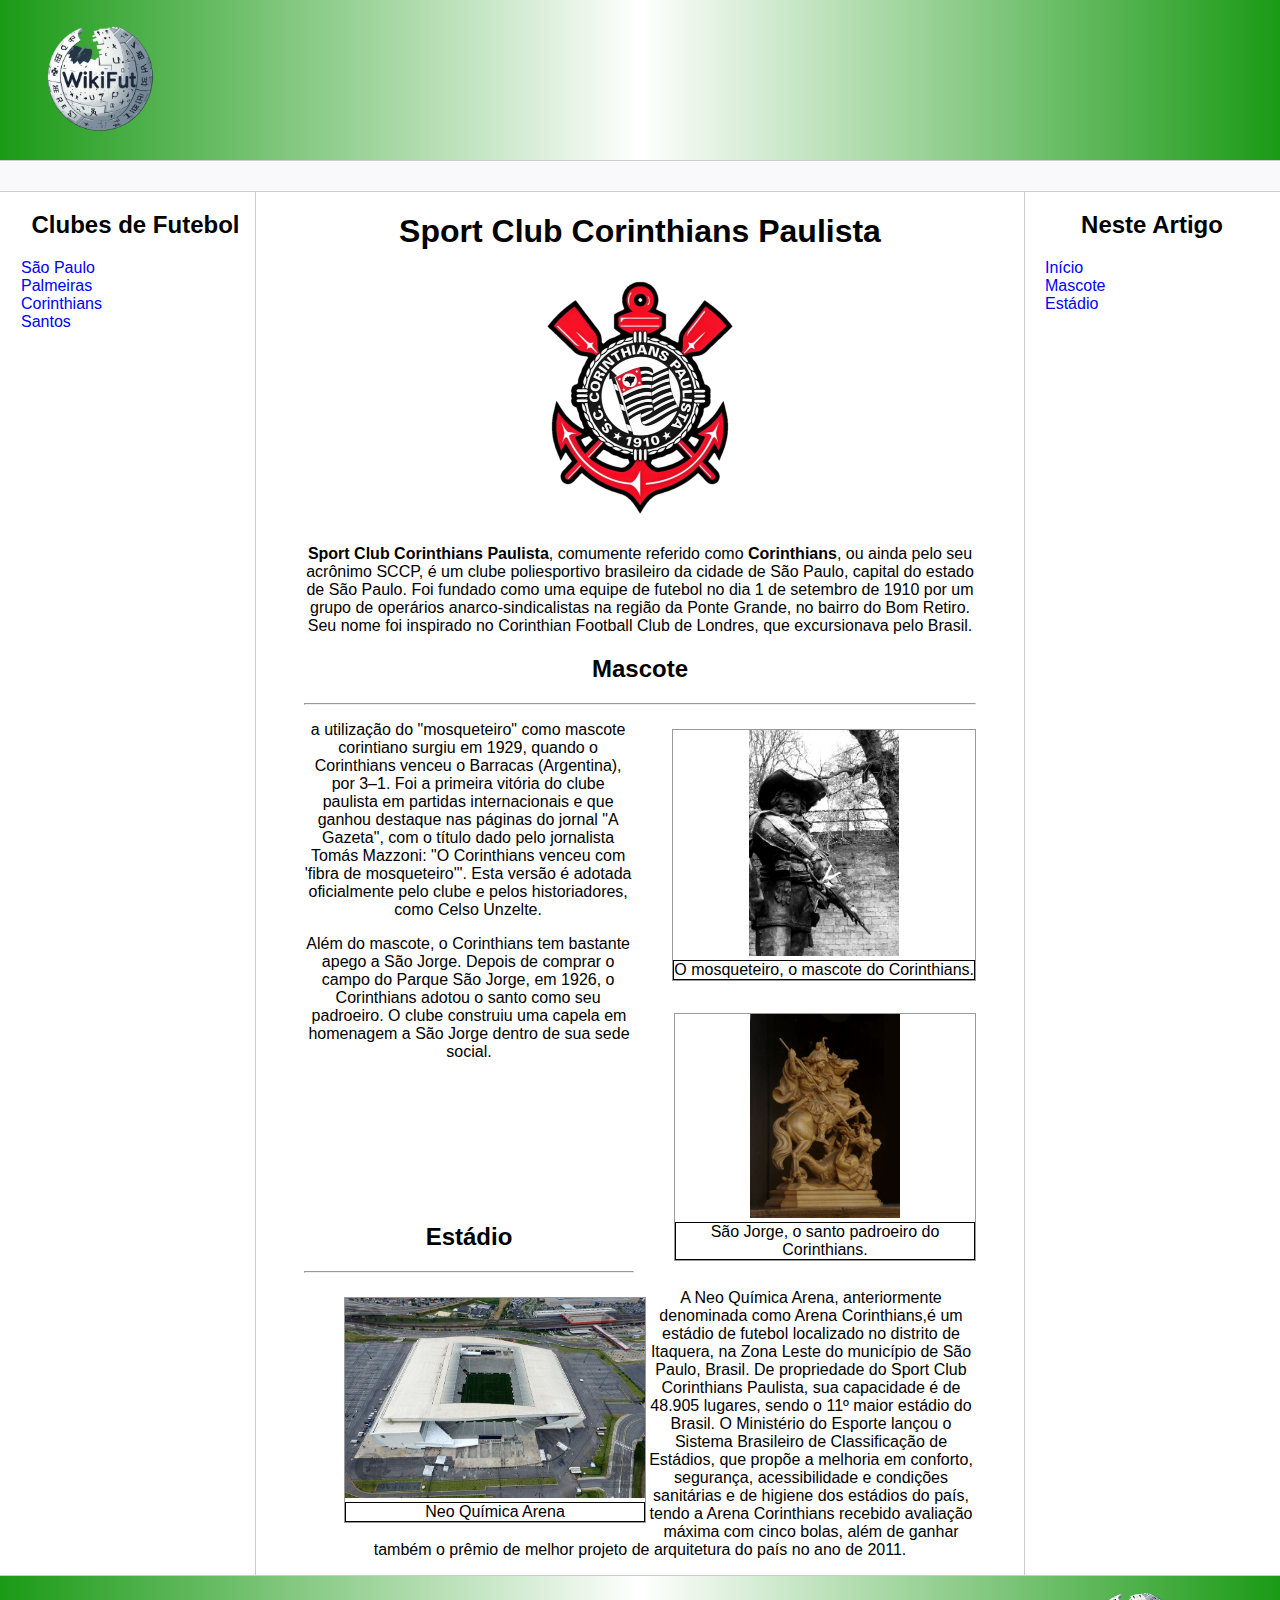
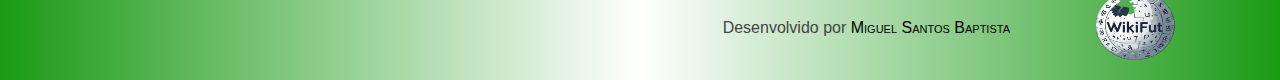
<file: public_html/paginaCorinthians.html>
<!DOCTYPE html>
<html lang="pt-br">
<head>
    <meta charset="UTF-8">
    <meta http-equiv="X-UA-Compatible" content="IE=edge">
    <meta name="viewport" content="width=device-width, initial-scale=1.0">
    <title>Página Corinthians</title>
    <link rel="stylesheet" href="css/style.css">
    <link rel="stylesheet" href="css/paginaCorinthians.css">
</head>
<body>

    <div>   
        <div class="logo">
            <a href="index.html" >
                <img src="images/piclumen-1741976954099.png" alt="" width="200"/>
            </a>
        </div>
    </div>

    <div class="bar"></div>

    <div class="content">
        <div class="sidebar">
            <h2>Clubes de Futebol</h2>
            <ul>
                <li><a href="index.html">São Paulo</a></li>
                <li><a href="paginaPalmeiras.html">Palmeiras</a></li>
                <li><a href="paginaCorinthians.html">Corinthians</a></li>
                <li><a href="paginaSantos.html">Santos</a></li>
            </ul>
        </div>

        <div class="main">
            <h1 id="titulo">Sport Club Corinthians Paulista</h1>
            <figure>
                <img src="images/Escudo_sc_corinthians.png" alt="" width="200"/>
            </figure>
            <p><b>Sport Club Corinthians Paulista</b>, comumente referido como <b>Corinthians</b>, ou ainda pelo seu acrônimo SCCP, é um clube poliesportivo brasileiro da cidade de São Paulo, capital do estado de São Paulo. Foi fundado como uma equipe de futebol no dia 1 de setembro de 1910 por um grupo de operários anarco-sindicalistas na região da Ponte Grande, no bairro do Bom Retiro. Seu nome foi inspirado no Corinthian Football Club de Londres, que excursionava pelo Brasil.</p>
            <h2 id="mascote">Mascote</h2> <hr>
            <figure class="mosqueteiro">
                <img src="images/Statue_dArtagnan.jpg" alt="" width="150"/>
                <figcaption>O mosqueteiro, o mascote do Corinthians.</figcaption>
            </figure>
            <figure class="saoJorge">
                <img src="images/SaoJorge.jpg" alt="" width="150"/>
                <figcaption>São Jorge, o santo padroeiro do Corinthians.</figcaption>
            </figure>
            <p>a utilização do "mosqueteiro" como mascote corintiano surgiu em 1929, quando o Corinthians venceu o Barracas (Argentina), por 3–1. Foi a primeira vitória do clube paulista em partidas internacionais e que ganhou destaque nas páginas do jornal "A Gazeta", com o título dado pelo jornalista Tomás Mazzoni: "O Corinthians venceu com 'fibra de mosqueteiro'". Esta versão é adotada oficialmente pelo clube e pelos historiadores, como Celso Unzelte.</p>
            <p>Além do mascote, o Corinthians tem bastante apego a São Jorge. Depois de comprar o campo do Parque São Jorge, em 1926, o Corinthians adotou o santo como seu padroeiro. O clube construiu uma capela em homenagem a São Jorge dentro de sua sede social.</p>
            <br><br><br><br><br><br><br>
            <h2 id="estadio">Estádio</h2> <hr>
            <figure class="arenaCorinthians">
                <img src="images/ARENA_CORINTHIANS.jpg" alt="" width="300"/>
                <figcaption>Neo Química Arena</figcaption>
            </figure>
            <p>A Neo Química Arena, anteriormente denominada como Arena Corinthians,é um estádio de futebol localizado no distrito de Itaquera, na Zona Leste do município de São Paulo, Brasil. De propriedade do Sport Club Corinthians Paulista, sua capacidade é de 48.905 lugares, sendo o 11º maior estádio do Brasil. O Ministério do Esporte lançou o Sistema Brasileiro de Classificação de Estádios, que propõe a melhoria em conforto, segurança, acessibilidade e condições sanitárias e de higiene dos estádios do país, tendo a Arena Corinthians recebido avaliação máxima com cinco bolas, além de ganhar também o prêmio de melhor projeto de arquitetura do país no ano de 2011.</p>
        </div>

        <div class="anchors">
            <h2>Neste Artigo</h2>
            <ul>
                <li><a href="#titulo">Início</a></li>
                <li><a href="#mascote">Mascote</a></li>
                <li><a href="#estadio">Estádio</a></li>
            </ul>
        </div>
    </div>

    <div class="footer">
                <p>Desenvolvido por <a href="https://www.linkedin.com/in/miguel-santos-dev/">Miguel Santos Baptista</a></p>
        <figure class="logoFooter">
                <img src="images/piclumen-1741976954099.png" alt="" width="150" height="100"/>               
        </figure>
    </div>
</body>
</html>
</file>
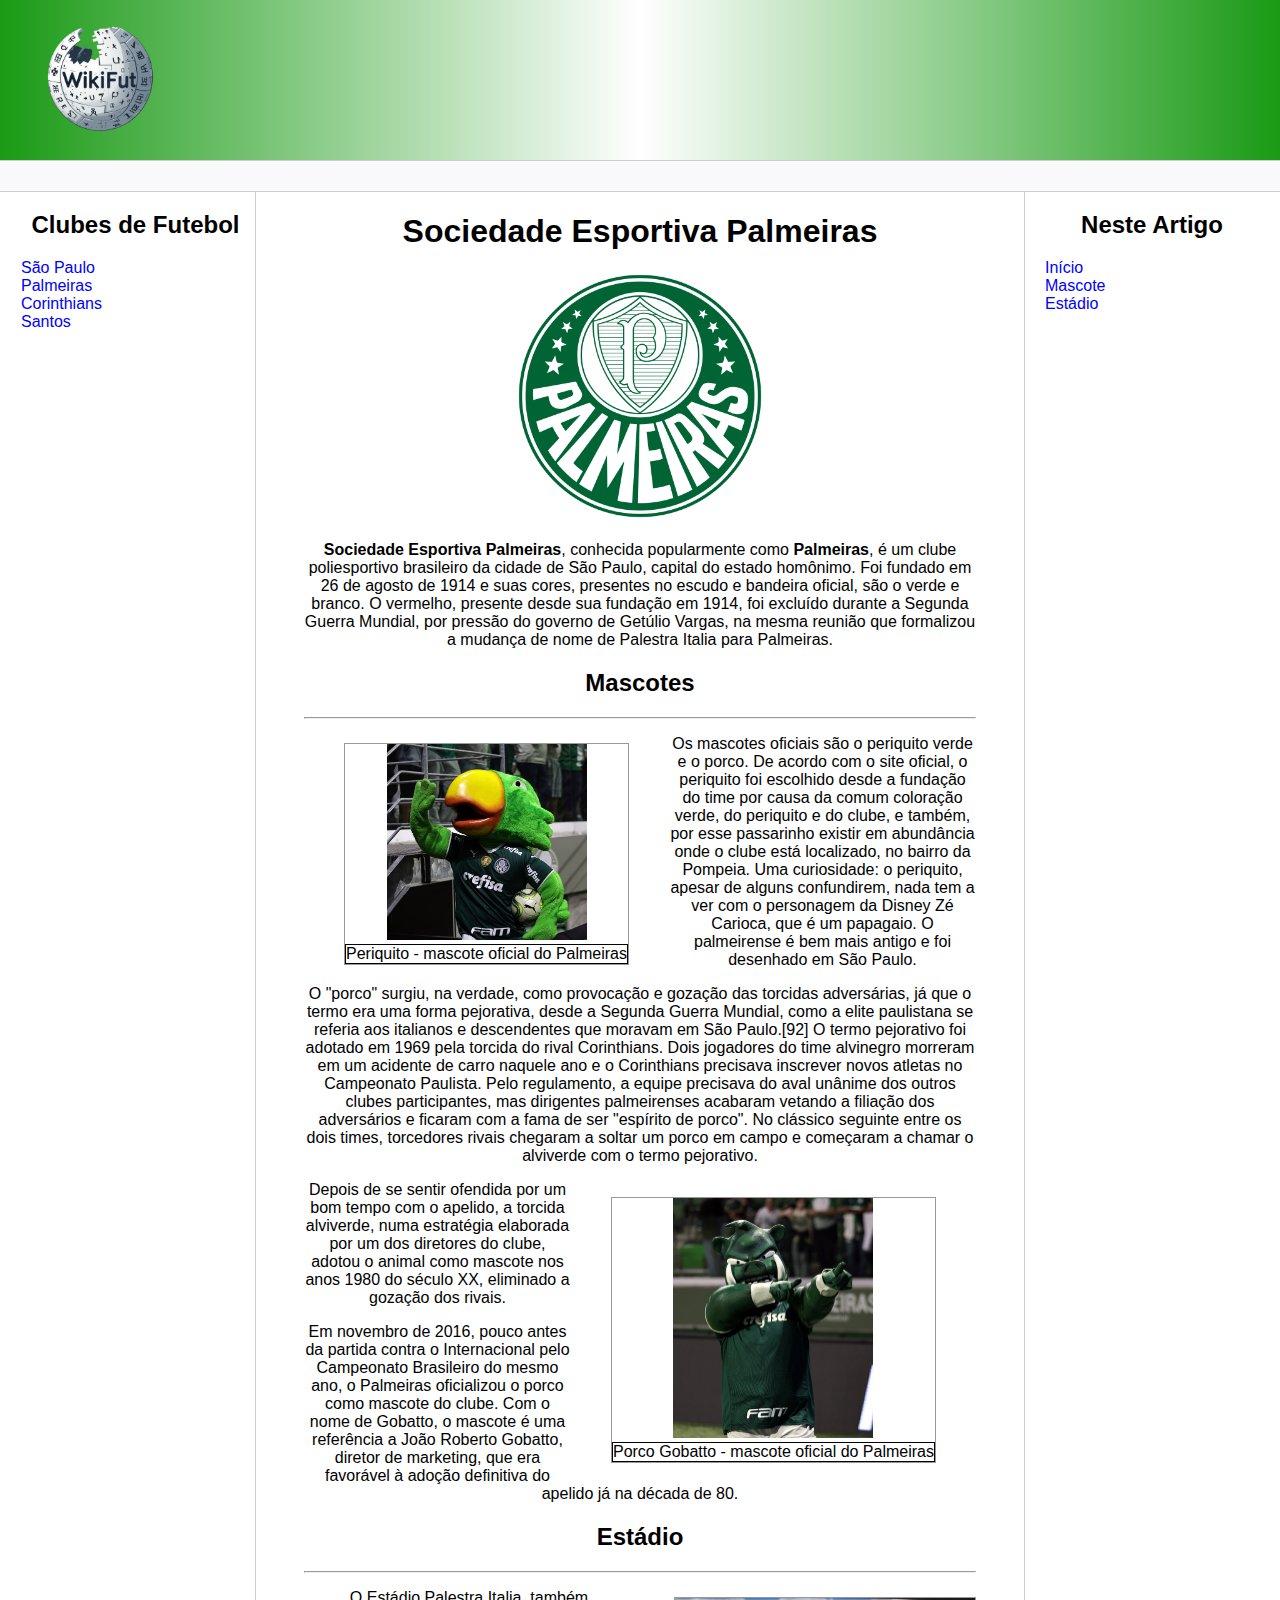
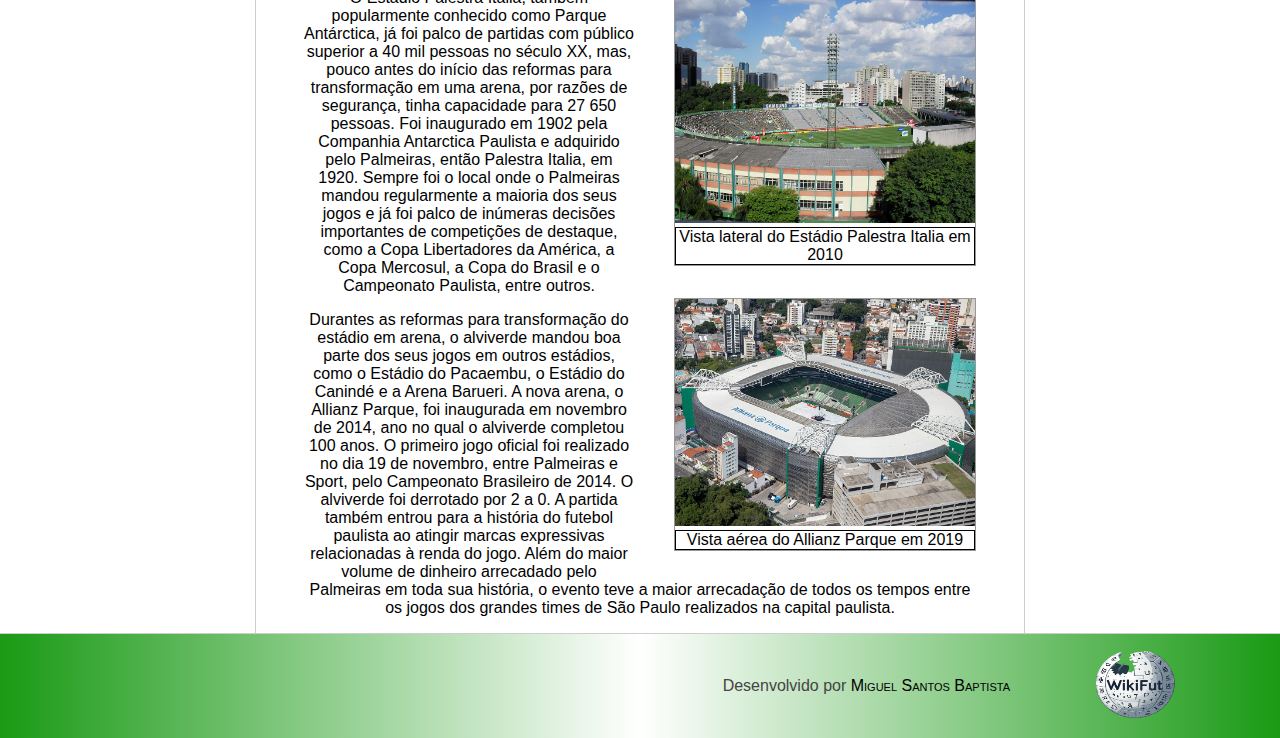
<file: public_html/paginaPalmeiras.html>
<!DOCTYPE html>
<html lang="pt-br">
<head>
    <meta charset="UTF-8">
    <meta http-equiv="X-UA-Compatible" content="IE=edge">
    <meta name="viewport" content="width=device-width, initial-scale=1.0">
    <title>Página Palmeiras</title>
    <link rel="stylesheet" href="css/style.css">
    <link rel="stylesheet" href="css/paginaPalmeiras.css">
</head>
<body>

    <div>   
        <div class="logo">
            <a href="index.html" >
                <img src="images/piclumen-1741976954099.png" alt="" width="200"/>
            </a>
        </div>
    </div>

    <div class="bar"></div>

    <div class="content">
        <div class="sidebar">
            <h2>Clubes de Futebol</h2>
            <ul>
                <li><a href="index.html">São Paulo</a></li>
                <li><a href="paginaPalmeiras.html">Palmeiras</a></li>
                <li><a href="paginaCorinthians.html">Corinthians</a></li>
                <li><a href="paginaSantos.html">Santos</a></li>
            </ul>
        </div>

        <div class="main">
            <h1 id="titulo">Sociedade Esportiva Palmeiras</h1>
            <figure>
                <img src="images/Palmeiras_logo.svg.png" alt="Brasão da Sociedade Esportiva Palmeiras" width="250"/>
                </figure>
            <p><b>Sociedade Esportiva Palmeiras</b>, conhecida popularmente como <b>Palmeiras</b>, é um clube poliesportivo brasileiro da cidade de São Paulo, capital do estado homônimo. Foi fundado em 26 de agosto de 1914 e suas cores, presentes no escudo e bandeira oficial, são o verde e branco. O vermelho, presente desde sua fundação em 1914, foi excluído durante a Segunda Guerra Mundial, por pressão do governo de Getúlio Vargas, na mesma reunião que formalizou a mudança de nome de Palestra Italia para Palmeiras.</p>
            <h2 id="mascote">Mascotes</h2> <hr>
            <figure class="mascotePeriquito">
                <img src="images/Periquito-Palmeiras.jpg" alt="" width="200"/>
                <figcaption>Periquito - mascote oficial do Palmeiras</figcaption>
            </figure>
            <p>Os mascotes oficiais são o periquito verde e o porco. De acordo com o site oficial, o periquito foi escolhido desde a fundação do time por causa da comum coloração verde, do periquito e do clube, e também, por esse passarinho existir em abundância onde o clube está localizado, no bairro da Pompeia. Uma curiosidade: o periquito, apesar de alguns confundirem, nada tem a ver com o personagem da Disney Zé Carioca, que é um papagaio. O palmeirense é bem mais antigo e foi desenhado em São Paulo.</p>
            <p>O "porco" surgiu, na verdade, como provocação e gozação das torcidas adversárias, já que o termo era uma forma pejorativa, desde a Segunda Guerra Mundial, como a elite paulistana se referia aos italianos e descendentes que moravam em São Paulo.[92] O termo pejorativo foi adotado em 1969 pela torcida do rival Corinthians. Dois jogadores do time alvinegro morreram em um acidente de carro naquele ano e o Corinthians precisava inscrever novos atletas no Campeonato Paulista. Pelo regulamento, a equipe precisava do aval unânime dos outros clubes participantes, mas dirigentes palmeirenses acabaram vetando a filiação dos adversários e ficaram com a fama de ser "espírito de porco". No clássico seguinte entre os dois times, torcedores rivais chegaram a soltar um porco em campo e começaram a chamar o alviverde com o termo pejorativo.</p>
            <figure class="mascotePorco">
                <img src="images/Porco-Gobatto-Palmeiras.jpg" alt="" width="200"/>
                <figcaption>Porco Gobatto - mascote oficial do Palmeiras</figcaption>
            </figure>
            <p>Depois de se sentir ofendida por um bom tempo com o apelido, a torcida alviverde, numa estratégia elaborada por um dos diretores do clube, adotou o animal como mascote nos anos 1980 do século XX, eliminado a gozação dos rivais.</p>
            <p>Em novembro de 2016, pouco antes da partida contra o Internacional pelo Campeonato Brasileiro do mesmo ano, o Palmeiras oficializou o porco como mascote do clube. Com o nome de Gobatto, o mascote é uma referência a João Roberto Gobatto, diretor de marketing, que era favorável à adoção definitiva do apelido já na década de 80.</p>
            <h2 id="estadio">Estádio</h2> <hr>
            <figure class="palestraItalia">
                <img src="images/Estádio_Palestra_Itália.JPG" alt="" width="300"/>
                <figcaption>Vista lateral do Estádio Palestra Italia em 2010</figcaption>
            </figure>
            <figure class="allianz">
                <img src="images/Estádio_Allianz.jpg" alt="" width="300"/>
                <figcaption>Vista aérea do Allianz Parque em 2019</figcaption>
            </figure>
            <p>O Estádio Palestra Italia, também popularmente conhecido como Parque Antárctica, já foi palco de partidas com público superior a 40 mil pessoas no século XX, mas, pouco antes do início das reformas para transformação em uma arena, por razões de segurança, tinha capacidade para 27 650 pessoas. Foi inaugurado em 1902 pela Companhia Antarctica Paulista e adquirido pelo Palmeiras, então Palestra Italia, em 1920. Sempre foi o local onde o Palmeiras mandou regularmente a maioria dos seus jogos e já foi palco de inúmeras decisões importantes de competições de destaque, como a Copa Libertadores da América, a Copa Mercosul, a Copa do Brasil e o Campeonato Paulista, entre outros.</p>
            <p>Durantes as reformas para transformação do estádio em arena, o alviverde mandou boa parte dos seus jogos em outros estádios, como o Estádio do Pacaembu, o Estádio do Canindé e a Arena Barueri. A nova arena, o Allianz Parque, foi inaugurada em novembro de 2014, ano no qual o alviverde completou 100 anos. O primeiro jogo oficial foi realizado no dia 19 de novembro, entre Palmeiras e Sport, pelo Campeonato Brasileiro de 2014. O alviverde foi derrotado por 2 a 0. A partida também entrou para a história do futebol paulista ao atingir marcas expressivas relacionadas à renda do jogo. Além do maior volume de dinheiro arrecadado pelo Palmeiras em toda sua história, o evento teve a maior arrecadação de todos os tempos entre os jogos dos grandes times de São Paulo realizados na capital paulista.</p>
        </div>

        <div class="anchors">
            <h2>Neste Artigo</h2>
            <ul>
                <li><a href="#titulo">Início</a></li>
                <li><a href="#mascote">Mascote</a></li>
                <li><a href="#estadio">Estádio</a></li>
            </ul>
        </div>
    </div>

    <div class="footer">
                <p>Desenvolvido por <a href="https://www.linkedin.com/in/miguel-santos-dev/">Miguel Santos Baptista</a></p>
        <figure class="logoFooter">
                <img src="images/piclumen-1741976954099.png" alt="" width="150" height="100"/>               
        </figure>
    </div>
</body>
</html>
</file>
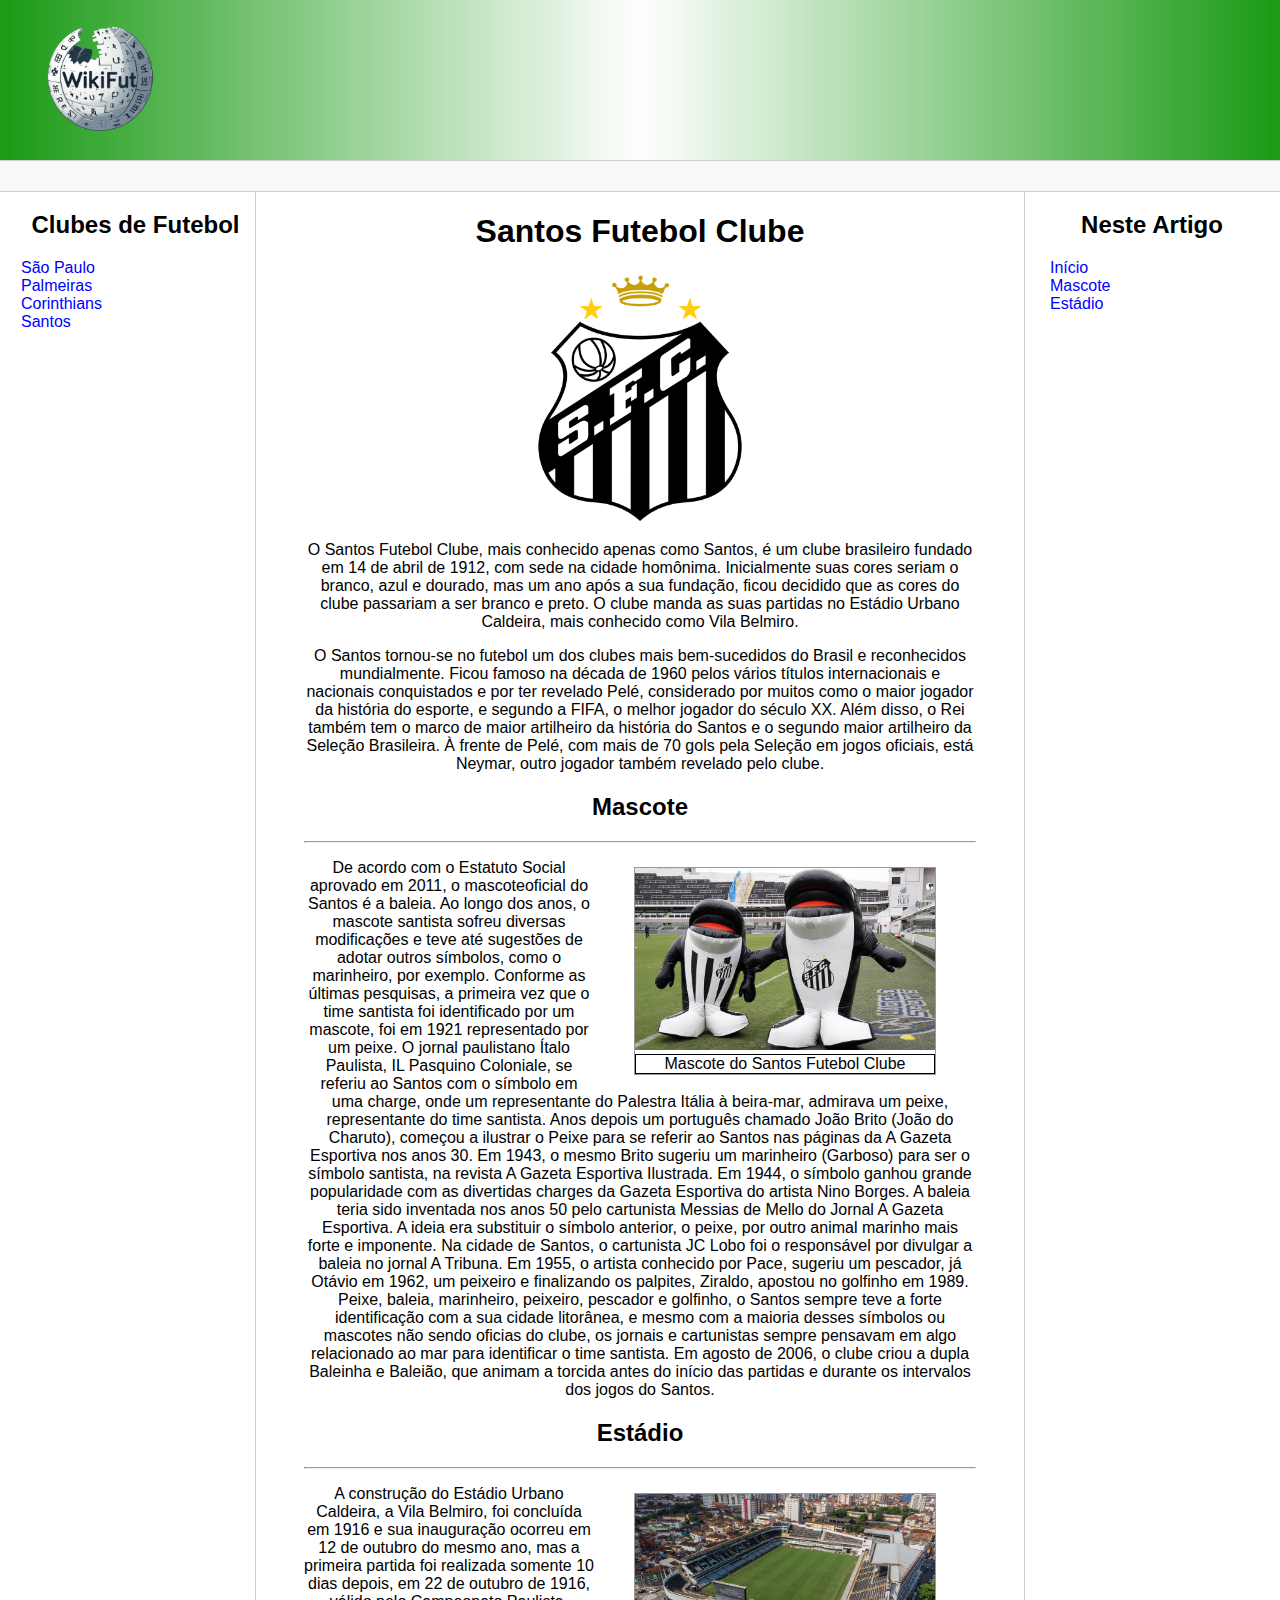
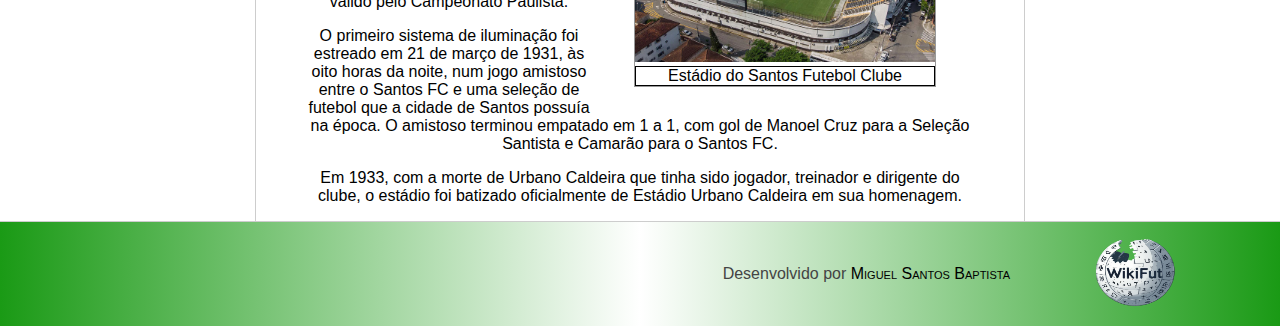
<file: public_html/paginaSantos.html>
<!DOCTYPE html>
<html lang="pt-br">
<head>
    <meta charset="UTF-8">
    <meta http-equiv="X-UA-Compatible" content="IE=edge">
    <meta name="viewport" content="width=device-width, initial-scale=1.0">
    <title>Página Principal</title>
    <link rel="stylesheet" href="css/style.css">
    <link rel="stylesheet" href="css/paginaSantos.css">
</head>
<body>

    <div>   
        <div class="logo">
            <a href="index.html" >
                <img src="images/piclumen-1741976954099.png" alt="" width="200"/>
            </a>
        </div>
    </div>

    <div class="bar"></div>

    <div class="content">
        <div class="sidebar">
            <h2>Clubes de Futebol</h2>
            <ul>
                <li><a href="index.html">São Paulo</a></li>
                <li><a href="paginaPalmeiras.html">Palmeiras</a></li>
                <li><a href="paginaCorinthians.html">Corinthians</a></li>
                <li><a href="paginaSantos.html">Santos</a></li>
            </ul>
        </div>

        <div class="main">
            <h1 id="titulo">Santos Futebol Clube</h1>
            <figure>
                <img src="images/Santos_Logo.png" alt="Brasão do Santos Futebol Clube" width="250"/>
            </figure>
            <p>O Santos Futebol Clube, mais conhecido apenas como Santos, é um clube brasileiro fundado em 14 de abril de 1912, com sede na cidade homônima. Inicialmente suas cores seriam o branco, azul e dourado, mas um ano após a sua fundação, ficou decidido que as cores do clube passariam a ser branco e preto. O clube manda as suas partidas no Estádio Urbano Caldeira, mais conhecido como Vila Belmiro.</p>
            <p>O Santos tornou-se no futebol um dos clubes mais bem-sucedidos do Brasil e reconhecidos mundialmente. Ficou famoso na década de 1960 pelos vários títulos internacionais e nacionais conquistados e por ter revelado Pelé, considerado por muitos como o maior jogador da história do esporte, e segundo a FIFA, o melhor jogador do século XX. Além disso, o Rei também tem o marco de maior artilheiro da história do Santos e o segundo maior artilheiro da Seleção Brasileira. À frente de Pelé, com mais de 70 gols pela Seleção em jogos oficiais, está Neymar, outro jogador também revelado pelo clube.</p>
            <h2 id="mascote">Mascote</h2> <hr>
            <figure class="mascoteSantos">
                <img src="images/baleiaSantos.jpg" alt="" width="300"/>
                <figcaption>Mascote do Santos Futebol Clube</figcaption>
            </figure>
            <p>De acordo com o Estatuto Social aprovado em 2011, o mascoteoficial do Santos é a baleia. Ao longo dos anos, o mascote santista sofreu diversas modificações e teve até sugestões de adotar outros símbolos, como o marinheiro, por exemplo. Conforme as últimas pesquisas, a primeira vez que o time santista foi identificado por um mascote, foi em 1921 representado por um peixe. O jornal paulistano Ítalo Paulista, IL Pasquino Coloniale, se referiu ao Santos com o símbolo em uma charge, onde um representante do Palestra Itália à beira-mar, admirava um peixe, representante do time santista. Anos depois um português chamado João Brito (João do Charuto), começou a ilustrar o Peixe para se referir ao Santos nas páginas da A Gazeta Esportiva nos anos 30. Em 1943, o mesmo Brito sugeriu um marinheiro (Garboso) para ser o símbolo santista, na revista A Gazeta Esportiva Ilustrada. Em 1944, o símbolo ganhou grande popularidade com as divertidas charges da Gazeta Esportiva do artista Nino Borges. A baleia teria sido inventada nos anos 50 pelo cartunista Messias de Mello do Jornal A Gazeta Esportiva. A ideia era substituir o símbolo anterior, o peixe, por outro animal marinho mais forte e imponente. Na cidade de Santos, o cartunista JC Lobo foi o responsável por divulgar a baleia no jornal A Tribuna. Em 1955, o artista conhecido por Pace, sugeriu um pescador, já Otávio em 1962, um peixeiro e finalizando os palpites, Ziraldo, apostou no golfinho em 1989. Peixe, baleia, marinheiro, peixeiro, pescador e golfinho, o Santos sempre teve a forte identificação com a sua cidade litorânea, e mesmo com a maioria desses símbolos ou mascotes não sendo oficias do clube, os jornais e cartunistas sempre pensavam em algo relacionado ao mar para identificar o time santista. Em agosto de 2006, o clube criou a dupla Baleinha e Baleião, que animam a torcida antes do início das partidas e durante os intervalos dos jogos do Santos.</p>
            <h2 id="estadio">Estádio</h2> <hr>
            <figure class="estadioSantos">
                <img src="images/estadio-vila-belmiro.jpg" alt="" width="300"/>
                <figcaption>Estádio do Santos Futebol Clube</figcaption>
            </figure>
            <p>A construção do Estádio Urbano Caldeira, a Vila Belmiro, foi concluída em 1916 e sua inauguração ocorreu em 12 de outubro do mesmo ano, mas a primeira partida foi realizada somente 10 dias depois, em 22 de outubro de 1916, válido pelo Campeonato Paulista.</p>
            <p>O primeiro sistema de iluminação foi estreado em 21 de março de 1931, às oito horas da noite, num jogo amistoso entre o Santos FC e uma seleção de futebol que a cidade de Santos possuía na época. O amistoso terminou empatado em 1 a 1, com gol de Manoel Cruz para a Seleção Santista e Camarão para o Santos FC.</p>
            <p>Em 1933, com a morte de Urbano Caldeira que tinha sido jogador, treinador e dirigente do clube, o estádio foi batizado oficialmente de Estádio Urbano Caldeira em sua homenagem.</p>
        </div>

        <div class="anchors">
            <h2>Neste Artigo</h2>
            <ul>
                <ul>
                <li><a href="#titulo">Início</a></li>
                <li><a href="#mascote">Mascote</a></li>
                <li><a href="#estadio">Estádio</a></li>
            </ul>
            </ul>
        </div>
    </div>

    <div class="footer">
                <p>Desenvolvido por <a href="https://www.linkedin.com/in/miguel-santos-dev/">Miguel Santos Baptista</a></p>
        <figure class="logoFooter">
                <img src="images/piclumen-1741976954099.png" alt="" width="150" height="100"/>               
        </figure>
    </div>
</body>
</html>
</file>
<file: public_html/css/style.css>
body, html {
    margin: 0;
    padding: 0;
    font-family: 'Segoe UI', Tahoma, Geneva, Verdana, sans-serif;
}
ul { list-style: none; padding-left: 5px; text-align: left;}
a { color:blue; text-decoration: none;}
.logo{
    background: #1A9A15;
background: -moz-linear-gradient(left, #1A9A15 0%, #FFFFFF 50%, #1a9a15 100%);
background: -webkit-linear-gradient(left, #1A9A15 0%, #FFFFFF 50%, #1a9a15 100%);
background: linear-gradient(to right, #1A9A15 0%, #FFFFFF 50%, #1a9a15 100%);
}
.bar {
    background-color: #f9f9fb;
    padding:15px;
    border-top: solid 1px #cdcdcd;
    border-bottom: solid 1px #cdcdcd;
}
.content {
    max-width: 1440px;
    margin: auto;
    grid-gap: 3rem;
    display: grid;
    gap: 3rem;
    grid-template-areas: "sidebar main anchors";
    grid-template-columns: minmax(0,15rem) minmax(0,2.5fr) minmax(0,15rem);
    padding-left: 1rem;
    padding-right: 1rem;
    text-align: center;
}
.footer {
    min-height: 100px;
    border-top: solid 1px #cdcdcd;
    background: #1A9A15;
background: -moz-linear-gradient(left, #1A9A15 0%, #FFFFFF 50%, #1a9a15 100%);
background: -webkit-linear-gradient(left, #1A9A15 0%, #FFFFFF 50%, #1a9a15 100%);
background: linear-gradient(to right, #1A9A15 0%, #FFFFFF 50%, #1a9a15 100%);
display: flex;
    justify-content: flex-end; /* Alinha o logo à direita */
    align-items: center; /* Centraliza verticalmente */
    padding-right: 20px;
}
.footer p {
    font-family: "Comic Sans MS", cursive, sans-serif;
    color: rgb(68, 68, 68);
}
.footer a {
    font-family: "Comic Sans MS", cursive, sans-serif;
    text-decoration: none solid rgb(68, 68, 68);
    font-style: normal;
    font-variant: small-caps;
    text-transform: none;
    color: black;
}
.logoFooter {
    width: 250px;
    height: 104px;
    margin: 0 0 0 0;
}
.anchors {
    border-left: solid 1px #cdcdcd;
    padding-left: 15px; 
}
.sidebar {
    border-right: solid 1px #cdcdcd;
}
figure {
    text-align: center;
}
</file>
<file: public_html/css/paginaCorinthians.css>
.mosqueteiro, .saoJorge {
    float: right;
    background-color: white;
    border: solid 1px #999999;
    margin-right: 0px;
}
figcaption {
    border: solid 1px black;
}
.saoJorge {
    width: 300px;
}
.arenaCorinthians {
    float: left;
    margin-right: 0px;
    background-color: white;
    border: solid 1px #999999;
}
</file>
<file: public_html/css/paginaPalmeiras.css>
.mascotePeriquito {
    float: left;
}
.mascotePorco {
    float: right;
}
.mascotePeriquito, .mascotePorco {
    background-color: white;
    border: solid 1px #999999;
}
figcaption {
    border: solid 1px black;
}

.palestraItalia, .allianz {
    float: right;
    margin-right: 0px;
    background-color: white;
    border: solid 1px #999999;
}
.palestraItalia {
    width: 300px;
}
</file>
<file: public_html/css/paginaSantos.css>
.mascoteSantos, .estadioSantos {
    float: right;
    background-color: white;
    border: solid 1px #999999;
}
figcaption {
    border: solid 1px black;
}
</file>
